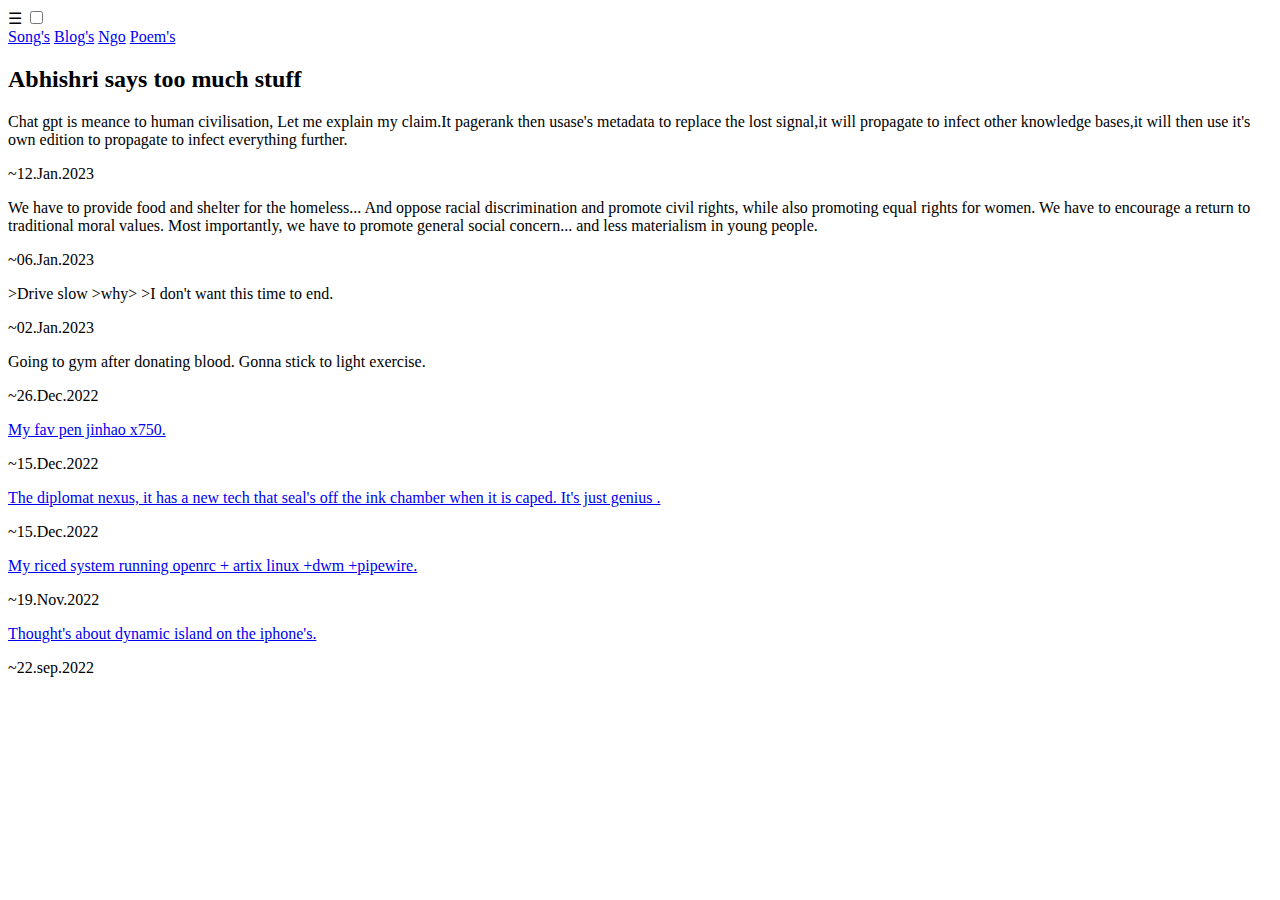
<file: index.html>
<meta http-equiv="Content-Security-Policy" content="default-src https:"> 
<!DOCTYPE html>
<html lang="en">
	<head>
		<link rel="stylesheet" href="style.css">
		<meta charset="utf-8" name="viewport" content="width=device-width, initial-scale=1.0">
		<title> Abhishri Joshi</title>
	</head>
	<body> 
		<nav id="hamnav">
			<label for="hamburger">&#9776;</label>
			<input type="checkbox" id="hamburger"/>
			<div id="hamitems">
				<a href=" ./songs.html">Song's</a>
				<a href=" ./blog/index.html">Blog's</a>
				<a href=" ./ngo.html">Ngo</a>
				<a href=" ./poem.html">Poem's </a>
			</div>
		</nav>


		<h2> Abhishri says too much stuff  </h2>
	<div id="mblog">
		
		<a>

Chat gpt is meance to human civilisation, Let me explain my claim.It pagerank then usase's  metadata to replace the lost signal,it will propagate to infect other knowledge bases,it will then use it's own edition to propagate to infect everything further.    </a>
	</div>
		<p id="date">~12.Jan.2023</p>
	<div id="mblog">
		

We have to provide
food and shelter
for the homeless...
And oppose racial discrimination
and promote civil rights,

while also promoting
equal rights for women.
We have to encourage
a return to traditional moral values.
Most importantly,
we have to promote
general social concern...
and less materialism
in young people.


	</div>
		<p id="date">~06.Jan.2023</p>
	<div id="mblog">
		<a>>Drive slow >why> >I don't want this time to end. </a>

		</div>
		<p id="date">~02.Jan.2023</p>
	<div id="mblog">
			<a>Going to gym after donating blood. Gonna stick to light exercise.  </a>

		</div>
		<p id="date">~26.Dec.2022</p>
	<div id="mblog">
			<a href="./pen.jpeg">My fav pen jinhao x750.</a>
		</div>
		<p id="date">~15.Dec.2022</p>

		<div id="mblog">
			<a href="https://www.diplomat-pen.com/product/fullhalter-nexus-schwarz-gold-goldfeder-mit-tintenglas-schwarz/">The diplomat nexus, it has a new tech that seal's off the ink chamber when it is caped. It's just genius .</a>
		</div>

		<p id="date">~15.Dec.2022</p>
			


		<div id="mblog">
			<a href="./screen.png">My riced system running openrc + artix linux +dwm +pipewire. </a>
		</div>

		<p id="date">~19.Nov.2022</p>
		<div id="mblog">
			<a href="./thoughts/dynamic.html" > Thought's about dynamic island on the iphone's. </a>
		</div>


		<p id="date">~22.sep.2022</p>

		<!---		<a href="mailto:abhishri@abhishrijoshi.com">abhishri@abhishrijoshi.com</a> --!>
	</body>
</html>
</file>
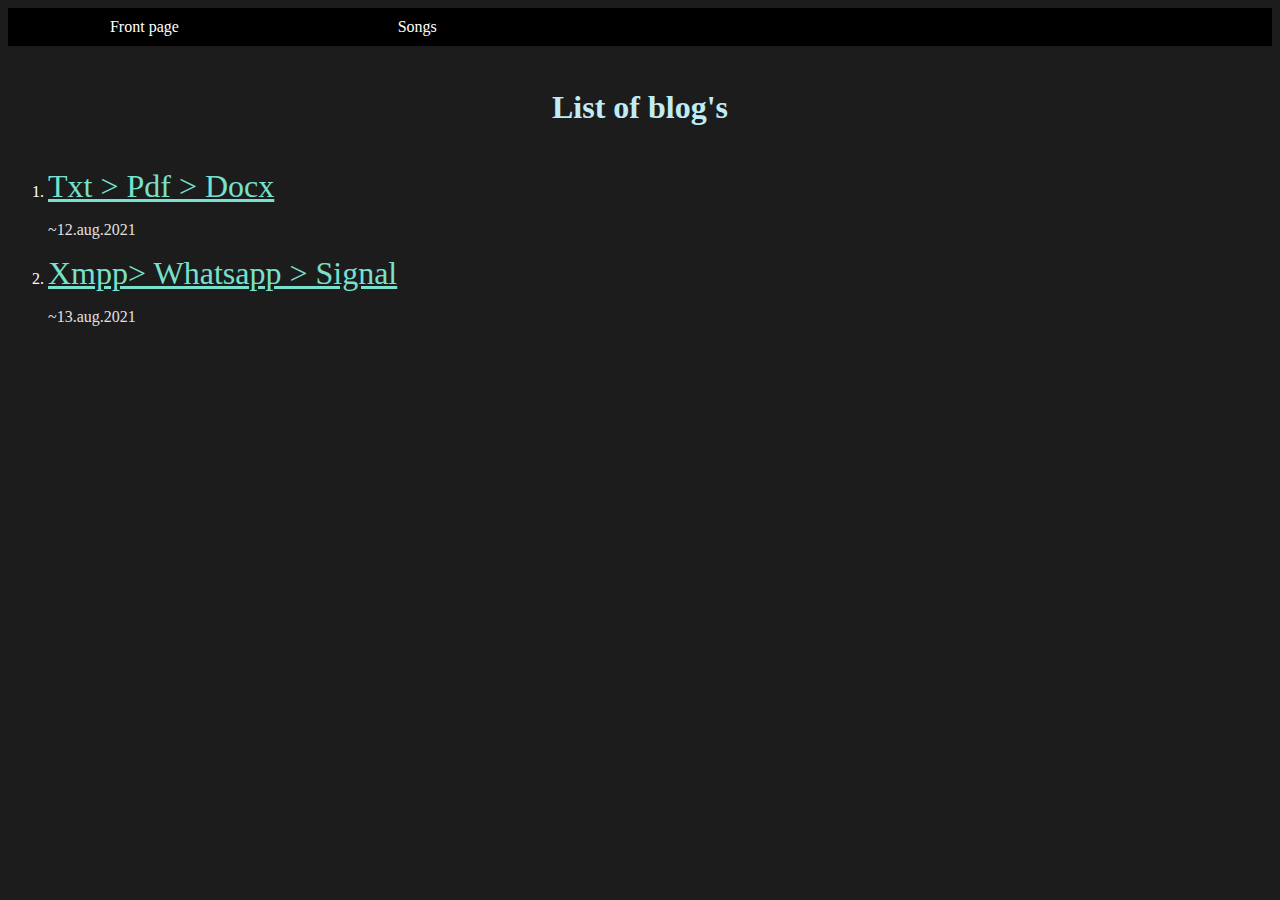
<file: blog/index.html>
<!DOCTYPE html>
<html lang="eng">
<head>
<link rel="stylesheet" href="../style.css">		
<meta charset="utf-8" name="viewport" content="width=device-width, initial-scale=1.0">
<title> Abhishri Joshi</title>
</head>
<body      > 
<nav id="hamnav">
<label for="hamburger">&#9776;</label>
<input type="checkbox" id="hamburger"/>
<div id="hamitems">
<a href=" ../index.html">Front page</a>
<a href=" ../songs.html">Songs</a>
</div>
</nav>
<h2> List of blog's </h2>
<ol>
<li>	  <a href="./DOCXSUCKS.html "> Txt > Pdf > Docx </a> </li>
<p>~12.aug.2021</p> 
<li>	  <a href="./whatsapp.html"> Xmpp> Whatsapp > Signal </a> </li>
<p>~13.aug.2021</p>  
</ol>

</body>
</html>
</file>
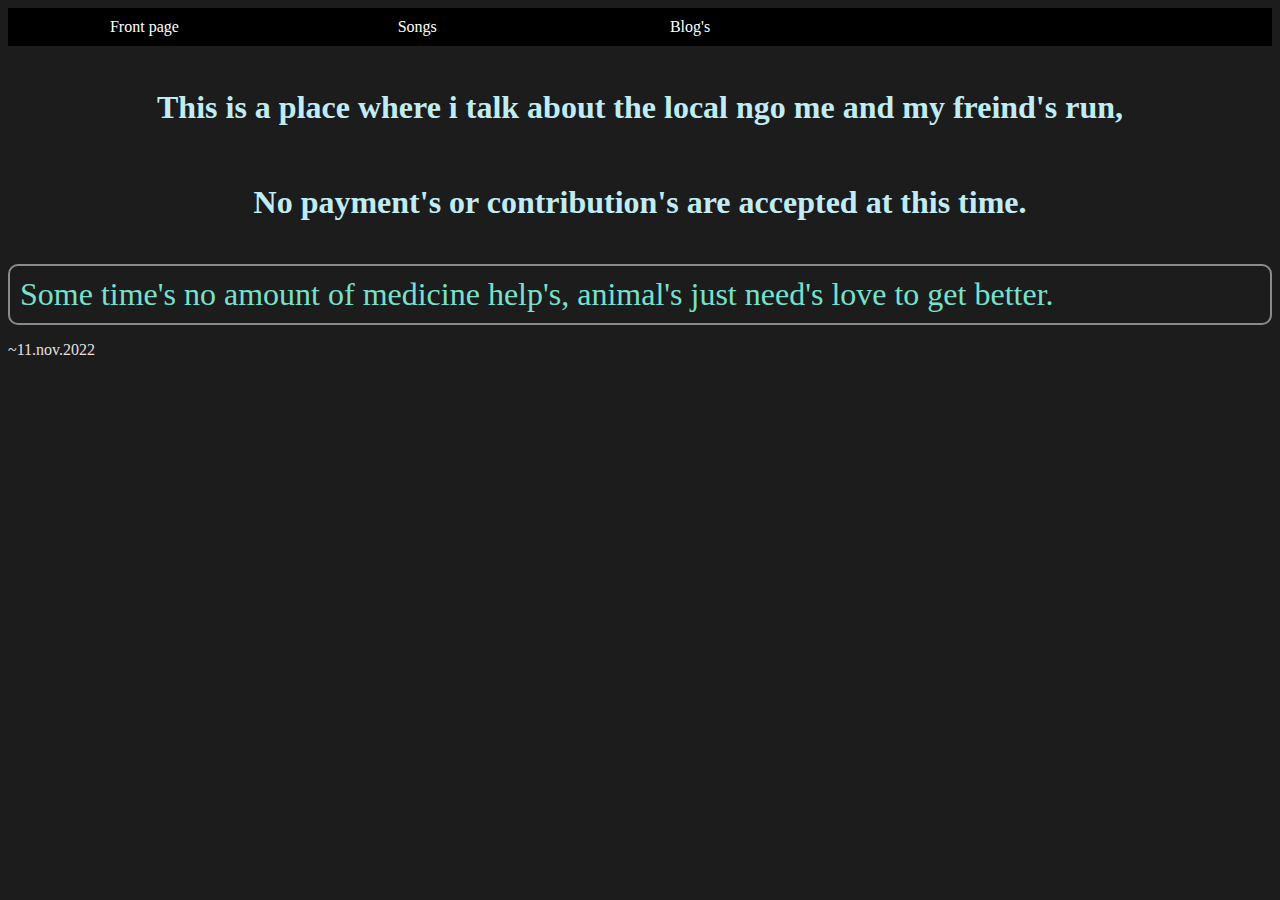
<file: ngo.html>
<!DOCTYPE html>
<html lang="eng">
<head>
<link rel="stylesheet" href="style.css">
<meta charset="utf-8" name="viewport" content="width=device-width, initial-scale=1.0">
<title> Abhishri Joshi</title>
</head>
<body> 
<nav id="hamnav">
<label for="hamburger">&#9776;</label>
<input type="checkbox" id="hamburger"/>
<div id="hamitems">
<a href=" ./index.html">Front page</a>
<a href=" ./songs.html">Songs</a>
<a href=" ./blog/index.html">Blog's</a>
</div>
</nav>
<h2>This is a place where i talk about the local ngo me and my freind's run,</h2> <h2>No payment's or contribution's are accepted at this time. </h2>

<div id="mblog">
Some time's no amount of medicine help's, animal's just need's love to get better.
</div>
<p>~11.nov.2022</p>
</body>
</html>
</file>
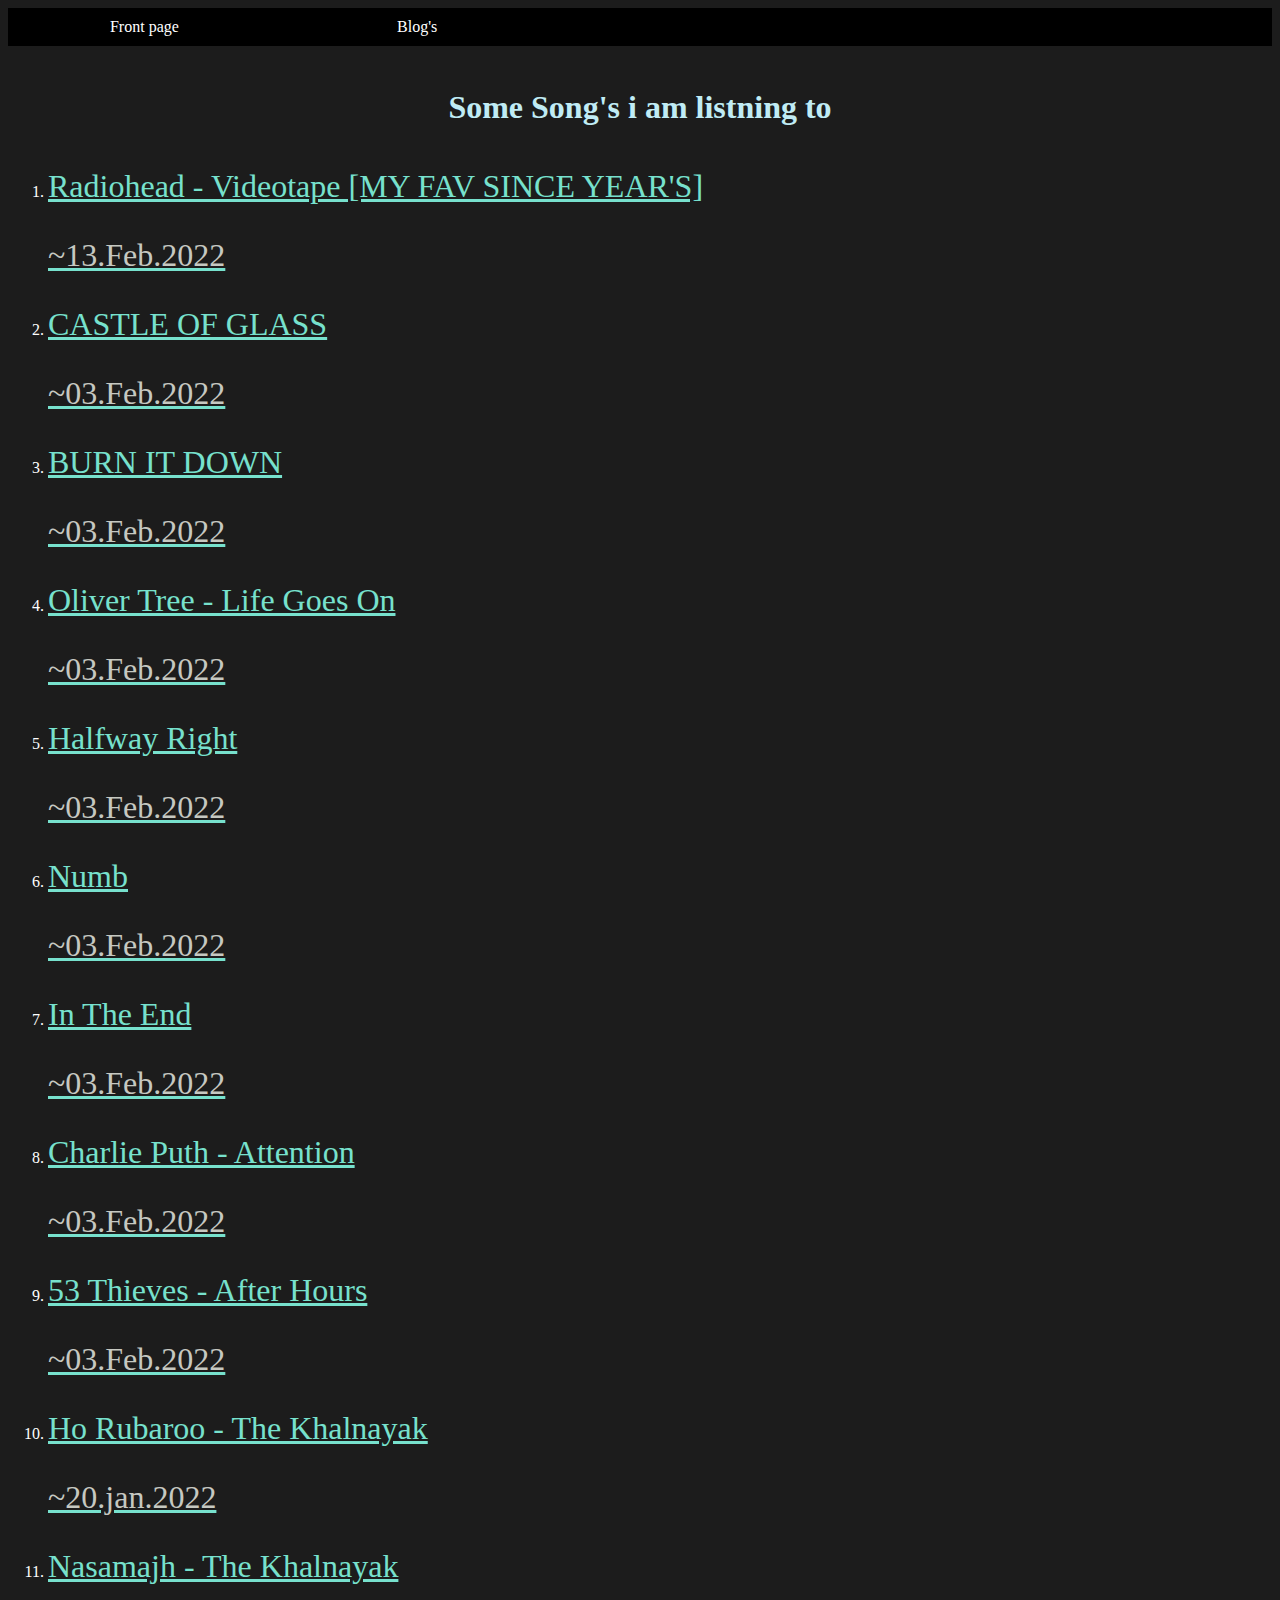
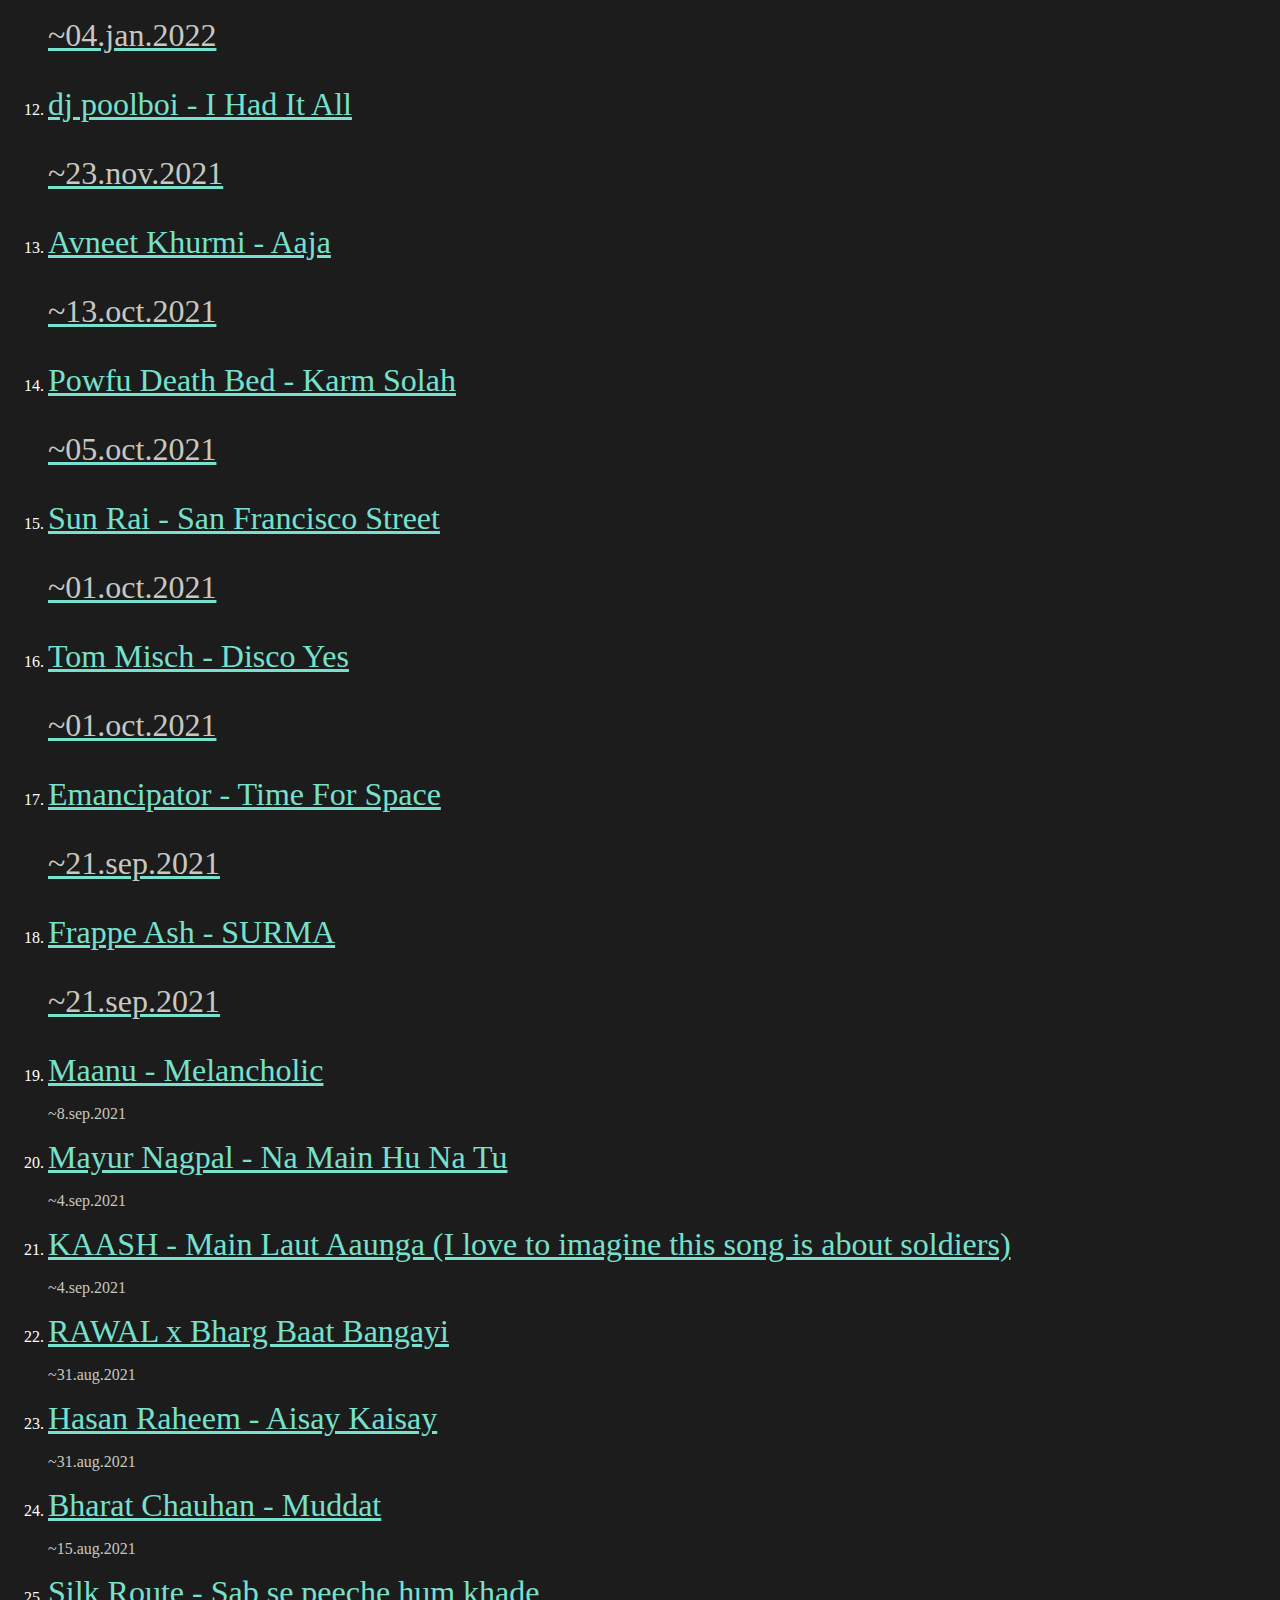
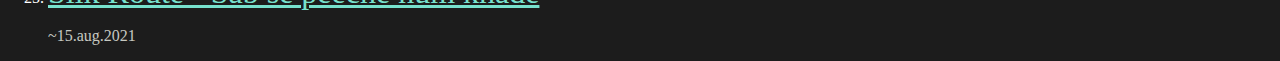
<file: songs.html>
<!DOCTYPE html>
<html lang="eng">
<head>
<link rel="stylesheet" href="style.css">		
<meta charset="utf-8" name="viewport" content="width=device-width, initial-scale=1.0">
<title> Abhishri Joshi</title>
</head>
<body> 
<nav id="hamnav">
<label for="hamburger">&#9776;</label>
<input type="checkbox" id="hamburger"/>
<div id="hamitems">
<a href="./index.html">Front page</a>
<a href="./blog/index.html">Blog's</a>
</div>
</nav>

<h2>Some Song's i am listning to</h2>
<ol>
	<li> <a href="https://yewtu.be/watch?v=9CH1WkO0msY " </a>Radiohead - Videotape [MY FAV SINCE YEAR'S] </li>
<p id="date"> ~13.Feb.2022 </p>
<li> <a href="https://yewtu.be/watch?v=ScNNfyq3d_w " </a>CASTLE OF GLASS</li>
<p id="date"> ~03.Feb.2022 </p>

<li> <a href="https://yewtu.be/watch?v=dxytyRy-O1k " </a>BURN IT DOWN </li>
<p id="date"> ~03.Feb.2022 </p>

<li> <a href=" https://yewtu.be/watch?v=8F2s8ivKXNY " </a>Oliver Tree - Life Goes On </li>
<p id="date"> ~03.Feb.2022 </p>

<li> <a href=" https://yewtu.be/watch?v=ivSihne3rO8 " </a>Halfway Right </li>
<p id="date"> ~03.Feb.2022 </p>

<li> <a href="  https://yewtu.be/watch?v=kXYiU_JCYtU  " </a>Numb </li>
<p id="date"> ~03.Feb.2022 </p>

<li> <a href=" https://yewtu.be/watch?v=eVTXPUF4Oz4  " </a>In The End </li>
<p id="date"> ~03.Feb.2022 </p>

<li> <a href=" https://yewtu.be/watch?v=nfs8NYg7yQM " </a>Charlie Puth - Attention </li>
<p id="date"> ~03.Feb.2022 </p>

<li> <a href=" https://yewtu.be/watch?v=uKSAqOZpaQs " </a>53 Thieves - After Hours</li>
<p id="date"> ~03.Feb.2022 </p>

<li> <a href=" https://yewtu.be/watch?v=FnLOpIg98iE " </a>Ho Rubaroo - The Khalnayak  </li>
<p id="date"> ~20.jan.2022 </p>

<li> <a href=" https://yewtu.be/watch?v=bqtKjlrA0uQ " </a>Nasamajh - The Khalnayak </li>
<p id="date"> ~04.jan.2022 </p>

<li> <a href=" https://yewtu.be/watch?v=bTxfcINRwXU " </a>dj poolboi - I Had It All </li>
<p id="date"> ~23.nov.2021 </p>

<li> <a href=" https://yewtu.be/watch?v=7iJ1_JA-0KA " </a>Avneet Khurmi - Aaja </li>
<p id="date"> ~13.oct.2021 </p>

<li> <a href=" https://yewtu.be/watch?v=2DZ52y6TQFA" </a>Powfu Death Bed - Karm Solah</li>
<p id="date"> ~05.oct.2021 </p>

<li> <a href=" https://yewtu.be/watch?v=9zEl-FQLI4A" </a>Sun Rai - San Francisco Street</li>
<p id="date"> ~01.oct.2021 </p>

<li> <a href=" https://yewtu.be/watch?v=LGtNgpzI6tc" </a>Tom Misch - Disco Yes </li>
<p id="date"> ~01.oct.2021 </p>

<li> <a href=" https://yewtu.be/watch?v=xm-Ppiu8DeA" </a>Emancipator - Time For Space</li>
<p id="date"> ~21.sep.2021 </p>


<li> <a href=" https://yewtu.be/watch?v=PU9M0c9GeUM" </a>Frappe Ash - SURMA</li>
<p id="date"> ~21.sep.2021 </p>


<li> <a href=" https://yewtu.be/watch?v=nDZYUVD5Ajs ">Maanu - Melancholic     </a> </li>
<p id="date"> ~8.sep.2021 </p>


<li> <a href=" https://yewtu.be/watch?v=4MiBViuz05I">Mayur Nagpal - Na Main Hu Na Tu    </a> </li>
<p id="date"> ~4.sep.2021 </p>



<li> <a href=" https://yewtu.be/watch?v=_tVAUtg3Rpc"> KAASH - Main Laut Aaunga (I love to imagine this song is about soldiers)  </a> </li>
<p id="date"> ~4.sep.2021 </p>


<li> <a href=" https://tube.cadence.moe/watch?v=pWKENhBfdZc"> RAWAL x Bharg Baat Bangayi   </a> </li>
<p id="date"> ~31.aug.2021 </p>
<li> <a href=" https://tube.cadence.moe/watch?v=wS7wz14Q4Yg"> Hasan Raheem - Aisay Kaisay   </a> </li>
<p id="date"> ~31.aug.2021 </p>
<li>	  <a href=" https://tube.cadence.moe/watch?v=drMQIxeQI_A">Bharat Chauhan - Muddat  </a> </li>
<p id="date"> ~15.aug.2021 </p>
<li>	  <a href=" https://tube.cadence.moe/watch?v=yjbXTOi7lr4"> Silk Route - Sab se peeche hum khade  </a>  </li>
<p id="date"> ~15.aug.2021</p>
</ol>

</body>
</html)>
</file>
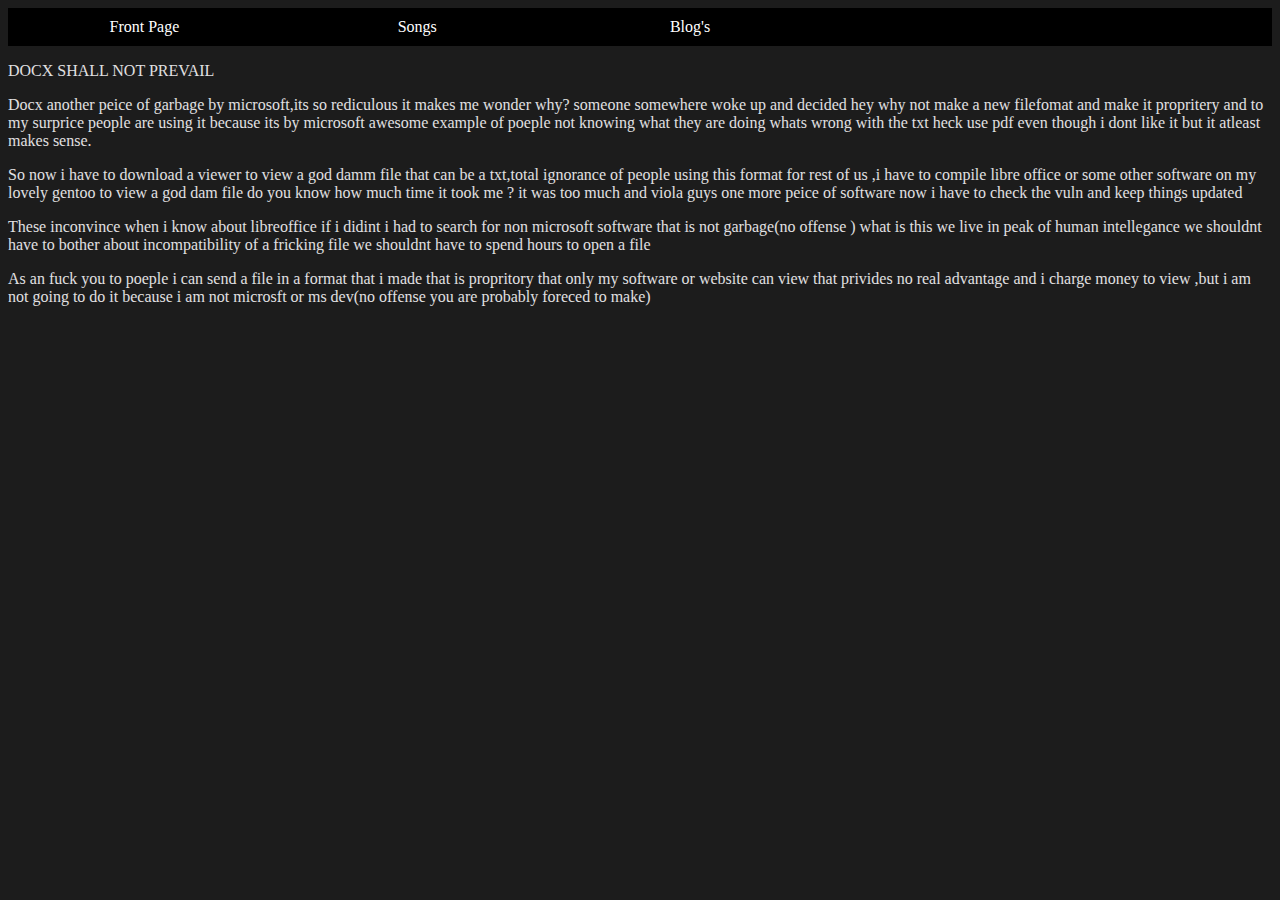
<file: blog/DOCXSUCKS.html>
<!DOCTYPE html>
<html lang="eng">
<head>
<link rel="stylesheet" href="../style.css">		
<meta charset="utf-8" name="viewport" content="width=device-width, initial-scale=1.0">
<title> Abhishri Joshi</title>
</head>
<body> 
<nav id="hamnav">
<label for="hamburger">&#9776;</label>
<input type="checkbox" id="hamburger"/>
<div id="hamitems">
<a href=" ../index.html">Front Page</a>
<a href=" ../songs.html">Songs</a>
<a href=" ./index.html">Blog's</a>
</div>
</nav>
<p>DOCX SHALL NOT PREVAIL </p>
<p>Docx another peice of garbage by microsoft,its so rediculous it makes me wonder why? someone somewhere woke up and decided hey why not make a new filefomat and make it propritery and to my surprice people are using it because its by microsoft awesome example of poeple not knowing what they are doing whats wrong with the txt heck use pdf even though i dont like it but it atleast makes sense.
</p>
<p>
So now i have to download a viewer to view a god damm file that can be a txt,total ignorance of people using this format for rest of us ,i have to compile libre office or some other software on my lovely gentoo to view a god dam file do you know how much time it took me ? it was too much and viola guys one more peice of software now i have to check the vuln and keep things updated </p>
<p>These inconvince when i know about libreoffice if i didint i had to search for non microsoft software that is not garbage(no offense ) what is this we live in peak of human intellegance we shouldnt have to bother about incompatibility of a fricking file we shouldnt have to spend hours to open a file </p>
<P>As an fuck you to poeple i can send a file in a format that i made that is propritory that only my software or website can view that privides no real advantage and i charge money to view ,but i am not going to do it because i am not microsft or ms dev(no offense you are probably foreced to make) </p>  
</body>
</html>
</file>
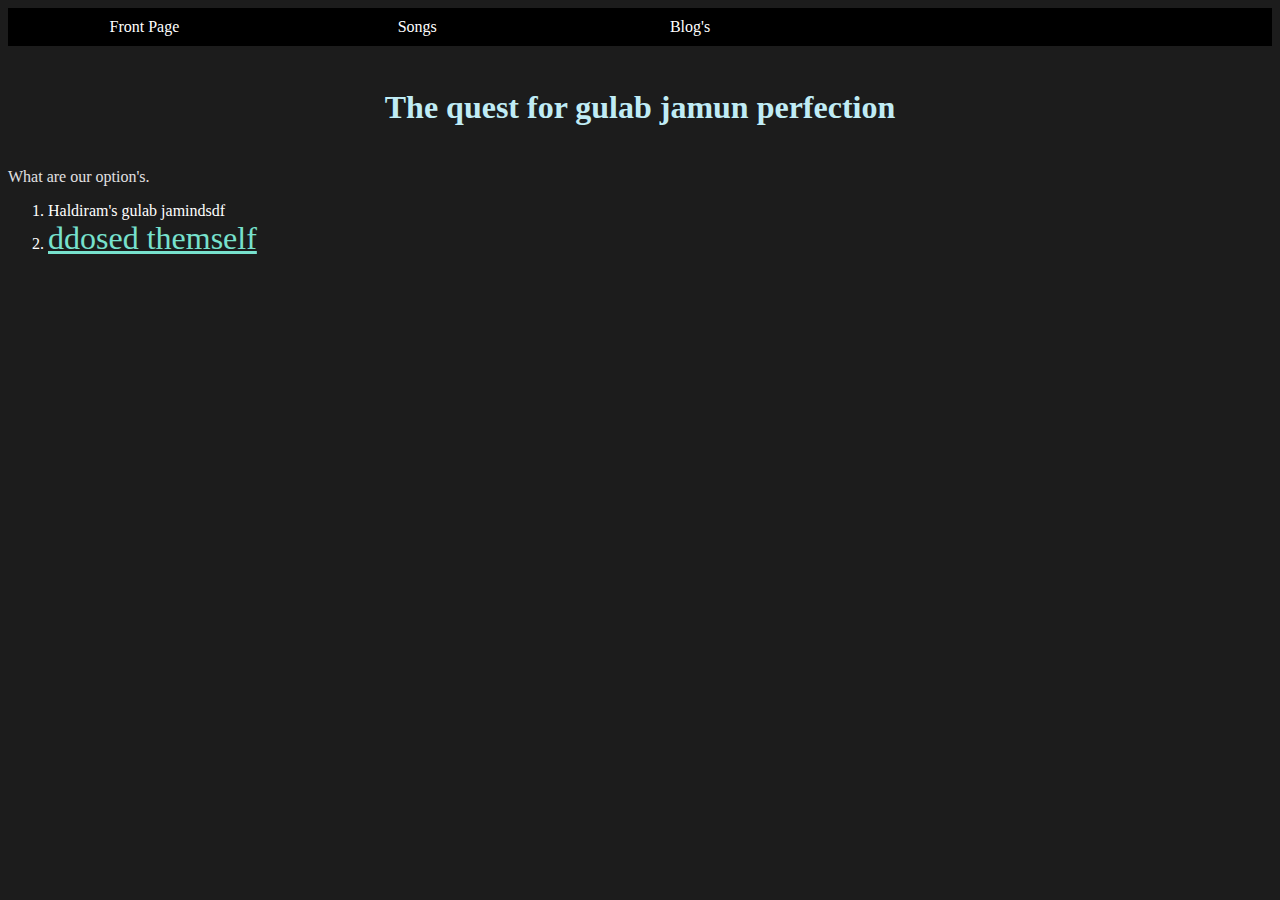
<file: blog/gulabjamun.html>
<!DOCTYPE html>
<html lang="eng">
	<head>
	<link rel="stylesheet" href="../style.css">		
	<meta charset="utf-8" name="viewport" content="width=device-width, initial-scale=1.0">
		<title> Abhishri Joshi</title>
        </head>
	<body> 
		<nav id="hamnav">
			    <label for="hamburger">&#9776;</label>
			      <input type="checkbox" id="hamburger"/>
				  <div id="hamitems">
          <a href=" ../index.html">Front Page</a>
	  <a href=" ../songs.html">Songs</a>
	<a href=" ./index.html">Blog's</a>
							        </div>
		</nav>

<h2>The quest for gulab jamun perfection </h2>

<p>
What are our option's.
<ol>
<li>Haldiram's gulab jamindsdf</li>
<li><a href =" https://www.reddit.com/r/signal/comments/kyoeaq/signal_most_probably_ddosed_itself/" > ddosed themself </a></li>
</ol>
<br>
<p>
	</body>
</html>
</file>
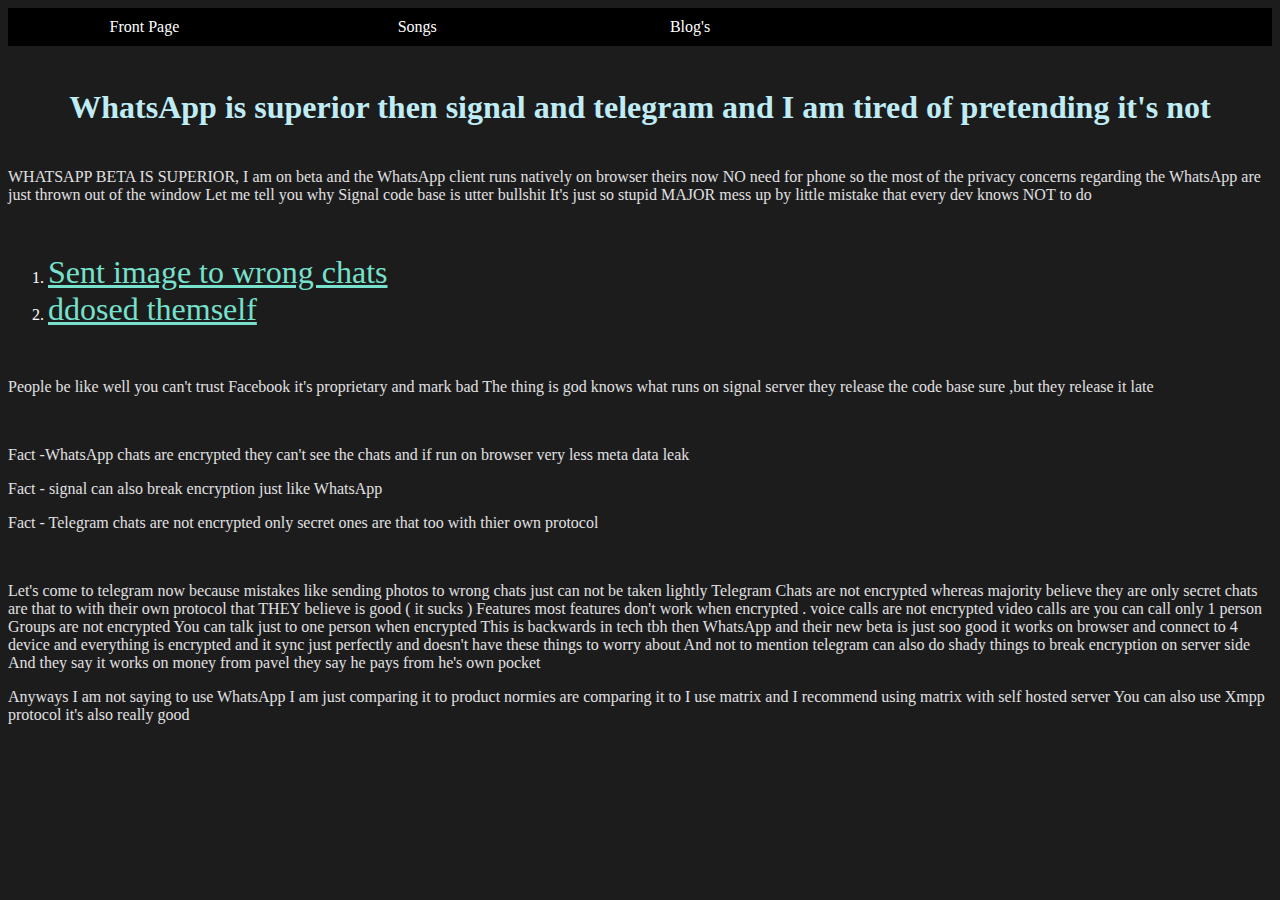
<file: blog/whatsapp.html>
<!DOCTYPE html>
<html lang="eng">
	<head>
	<link rel="stylesheet" href="../style.css">		
	<meta charset="utf-8" name="viewport" content="width=device-width, initial-scale=1.0">
		<title> Abhishri Joshi</title>
        </head>
	<body> 
		<nav id="hamnav">
			    <label for="hamburger">&#9776;</label>
			      <input type="checkbox" id="hamburger"/>
				  <div id="hamitems">
          <a href=" ../index.html">Front Page</a>
	  <a href=" ../songs.html">Songs</a>
	<a href=" ./index.html">Blog's</a>
							        </div>
		</nav>

<h2>WhatsApp is superior then signal and telegram and I am tired of pretending it's not </h2>
<p>
WHATSAPP BETA IS SUPERIOR, I am on beta and the WhatsApp client runs natively on browser theirs now NO need for phone so the most of the privacy concerns regarding the WhatsApp are just thrown out of the window

Let me tell you why

Signal code base is utter bullshit

It's just so stupid

MAJOR mess up by little mistake that every dev knows NOT to do 
</p>

<br>
<ol>
<li><a href ="https://github.com/signalapp/Signal-Android/issues/10247" > Sent image to wrong chats </a></li>
<li><a href =" https://www.reddit.com/r/signal/comments/kyoeaq/signal_most_probably_ddosed_itself/" > ddosed themself </a></li>
</ol>
<br>
<p>
People be like well you can't trust Facebook it's proprietary and mark bad

The thing is god knows what runs on signal server they release the code base sure ,but they release it late
</p>
<br>
<p>
Fact -WhatsApp chats are encrypted they can't see the chats and if run on browser very less meta data leak 
</p>
<p>
Fact - signal can also break encryption just like WhatsApp
</p>
<p>
Fact - Telegram chats are not encrypted only secret ones are that too with thier own protocol
</p>
<br>
<p>
Let's come to telegram now because mistakes like sending photos to wrong chats just can not be taken lightly
Telegram Chats are not encrypted whereas majority believe they are only secret chats are that to with their own protocol that THEY believe is good ( it sucks )

Features most features don't work when encrypted . 

voice calls are not encrypted video calls are you can call only 1 person

Groups are not encrypted

You can talk just to one person when encrypted

This is backwards in tech tbh then WhatsApp and their new beta is just soo good it works on browser and connect to 4 device and everything is encrypted and it sync just perfectly and doesn't have these things to worry about

And not to mention telegram can also do shady things to break encryption on server side

And they say it works on money from pavel they say he pays from he's own pocket 
</p>
<p>Anyways I am not saying to use WhatsApp I am just comparing it to product normies are comparing it to

I use matrix and I recommend using matrix with self hosted server

You can also use Xmpp protocol it's also really good </p>
	</body>
</html>
</file>
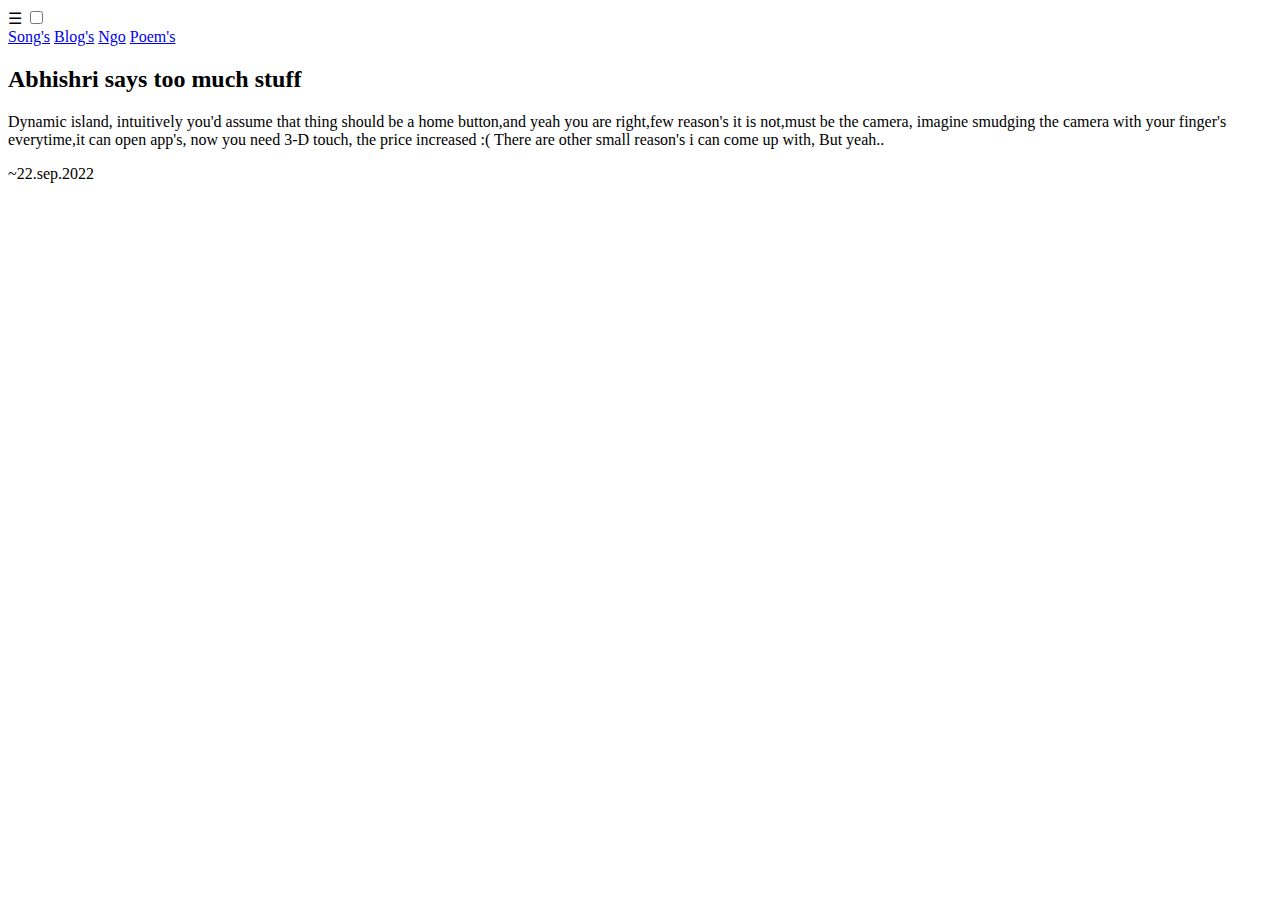
<file: thoughts/dynamic.html>
<meta http-equiv="Content-Security-Policy" content="default-src https:"> 
<!DOCTYPE html>
<html lang="en">
	<head>
		<link rel="stylesheet" href="./../style.css">
		<meta charset="utf-8" name="viewport" content="width=device-width, initial-scale=1.0">
		<title> Abhishri Joshi</title>
	</head>
	<body> 
		<nav id="hamnav">
			<label for="hamburger">&#9776;</label>
			<input type="checkbox" id="hamburger"/>
			<div id="hamitems">
				<a href=" ./../songs.html">Song's</a>
				<a href=" ./../blog/index.html">Blog's</a>
				<a href=" ./../ngo.html">Ngo</a>
				<a href=" ./../poem.html">Poem's </a>
			</div>
		</nav>


		<h2> Abhishri says too much stuff  </h2>
		<div id="mblog">
			<p> Dynamic island, intuitively you'd assume that thing should be a home button,and yeah you are right,few reason's it is not,must be the camera, imagine smudging the camera with your finger's everytime,it can open app's, now you need 3-D touch, the price increased :( There are other small reason's i can come up with, But yeah..
		</div>



		<p id="date">~22.sep.2022</p>

		<!---		<a href="mailto:abhishri@abhishrijoshi.com">abhishri@abhishrijoshi.com</a> --!>
	</body>
</html>
</file>
<file: style.css>
#mblog{
       
background-color: #1c1c1c;
	color: #77e1cd;
	padding:10px;
	border: 2px solid #8b8b8b ;
	border-radius: 10px 10px 10px 10px;
	font-size:2rem;
}

#blog{
	font-size:60px;
;	color:#c0ecf5;
}
#date {
	color:#c6c8c1;
}

li{   color:white;}

footer{ 
	text-align: center;    
	bottom: 0px; 
	width: 100%;
} 
a:link , a:visited{ 

	font-size:2rem;
	color: #77e1cd;
}
body{
	background-color: #1c1c1c ;
}
p{			    color: #e1e0e2;
ext-align:center;}


@media screen and (min-width: 601px) {
}
h1{
	text-align: center;
	font-size: 6rem;
	padding:2rem ;
}
h2{
	color: #c0ecf5;
	text-align:center ;
	padding:1rem ;
	font-size:2rem;
}
														}	
														@media screen and (max-width: 600px) {
															h1{
																text-align: center;
																font-size:3rem;
																padding:1rem;
															}
															h2{
																color: #e1e0e2;
																text-align:left;
																padding:1rem ;
																font-size:2rem;
															}	
														}
														#hamnav {
															width: 100%;
															background: #000;
															position: sticky;
															top: 0;
														}
														#hamnav label, #hamburger { display: none; }
														#hamitems { display: flex; }
														#hamitems a {
															width: 20%; /* 100% / 5 tabs = 20% */
															padding: 10px;
															font-size: 1rem;
															color: white;
															text-decoration: none;
															text-align: center;
														}
														#hamitems a:hover {
															background: #401408;
														}
														@media screen and (max-width: 768px){
															#hamnav label { 
																display: inline-block; 
																color: white;
																background: black;
																font-style: normal;
																padding: 5px;
																font-size:2rem;
															}
															#hamitems a {
																box-sizing: border-box;
																display: block;
																width: 100%;

																border-top: 1px solid #333;
															}
															#hamitems { display: none; }
															#hamnav input:checked ~ #hamitems { display: block; }
														}
</file>
